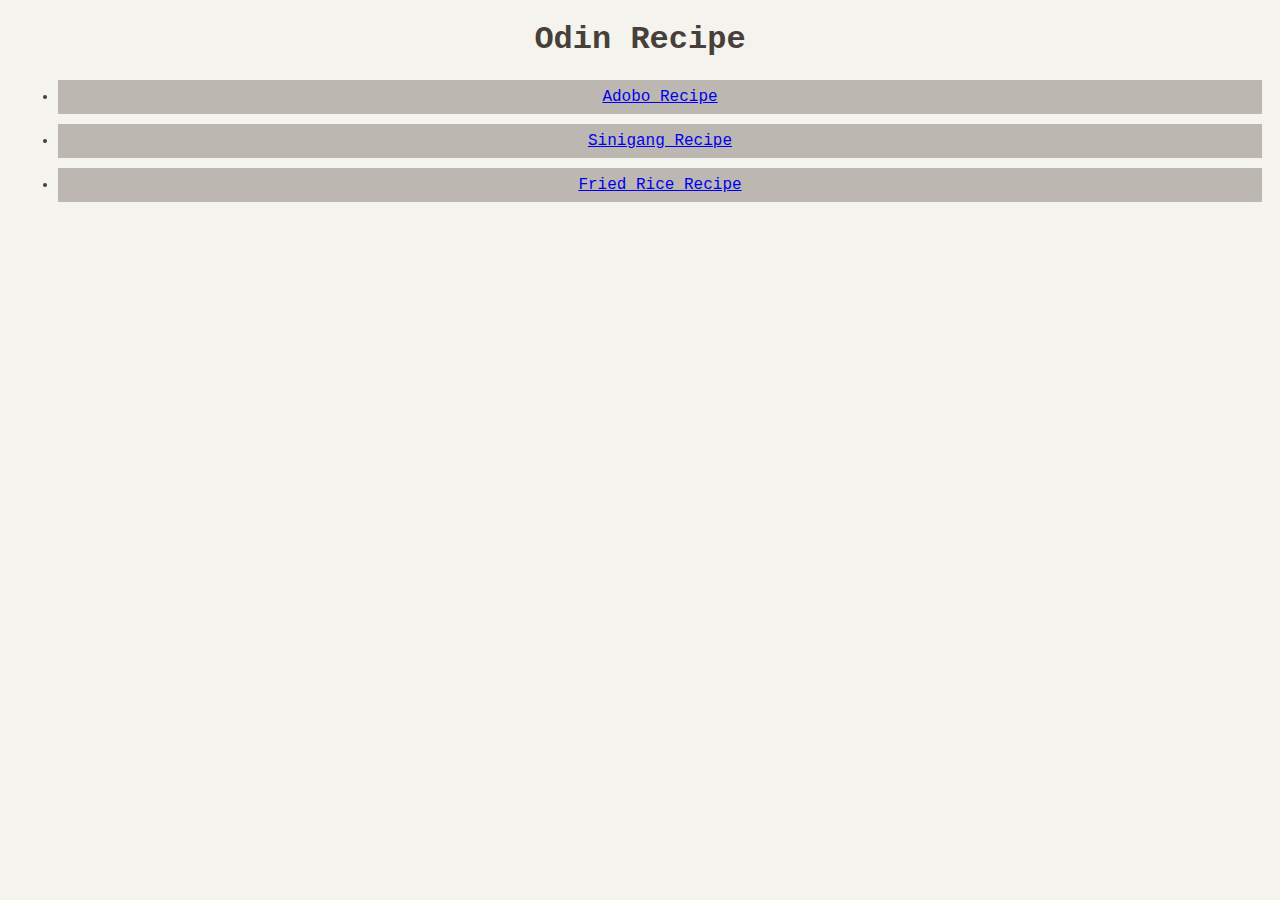
<file: index.html>
<!DOCTYPE html>
<html lang="en">
<head>
    <meta charset="UTF-8">
    <meta name="viewport" content="width=device-width, initial-scale=1.0">
    <title>Odin Recipe</title>
    <link rel="stylesheet" href="./css/style.css">
</head>
<body>
    <h1>Odin Recipe</h1>
    <ul>
        <li><a href="./recipes/adobo.html">Adobo Recipe</a></li>
        <li><a href="./recipes/sinigang.html">Sinigang Recipe</a></li>
        <li><a href="./recipes/fried-rice.html">Fried Rice Recipe</a></li>
    </ul>
</body>
</html>
</file>
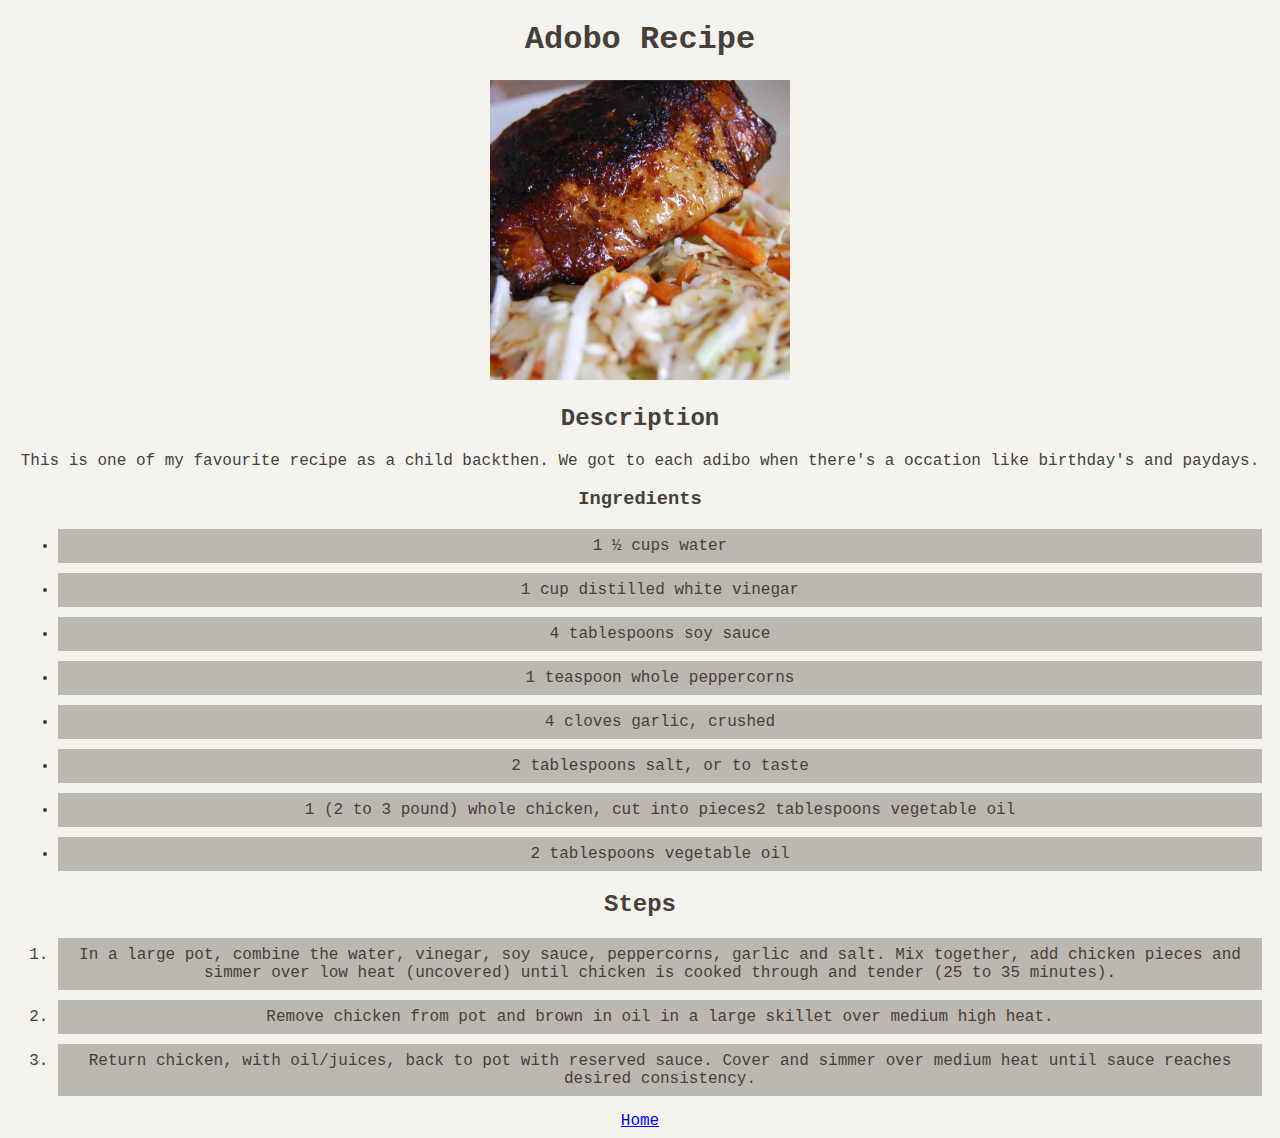
<file: recipes/adobo.html>
<!DOCTYPE html>
<html lang="en">
<head>
    <meta charset="UTF-8">
    <meta name="viewport" content="width=device-width, initial-scale=1.0">
    <title>Adobo Recipe</title>
    <link rel="stylesheet" href="../css/style.css">
</head>
<body>
    <h1>Adobo Recipe</h1>
    <img src="../img/adobo.webp" alt="adobo-chicken">
    <h2>Description</h2>
    <p>This is one of my favourite recipe as a child backthen. We got to each adibo when there's a occation like birthday's and paydays.</p>
    <h3>Ingredients</h3>
    <ul>
        <li>1 ½ cups water</li>
        <li>1 cup distilled white vinegar</li>
        <li>4 tablespoons soy sauce</li>
        <li>1 teaspoon whole peppercorns</li>
        <li>4 cloves garlic, crushed</li>
        <li>2 tablespoons salt, or to taste</li>
        <li>1 (2 to 3 pound) whole chicken, cut into pieces2 tablespoons vegetable oil</li>
        <li>2 tablespoons vegetable oil</li>
    </ul>
    <h2>Steps</h2>
    <ol>
        <li>In a large pot, combine the water, vinegar, soy sauce, peppercorns, garlic and salt. Mix together, add chicken pieces and simmer over low heat (uncovered) until chicken is cooked through and tender (25 to 35 minutes).</li>
        <li>Remove chicken from pot and brown in oil in a large skillet over medium high heat.</li>
        <li>Return chicken, with oil/juices, back to pot with reserved sauce. Cover and simmer over medium heat until sauce reaches desired consistency.</li>
    </ol>
    <a href="../index.html">Home</a>
</body>
</html>
</file>
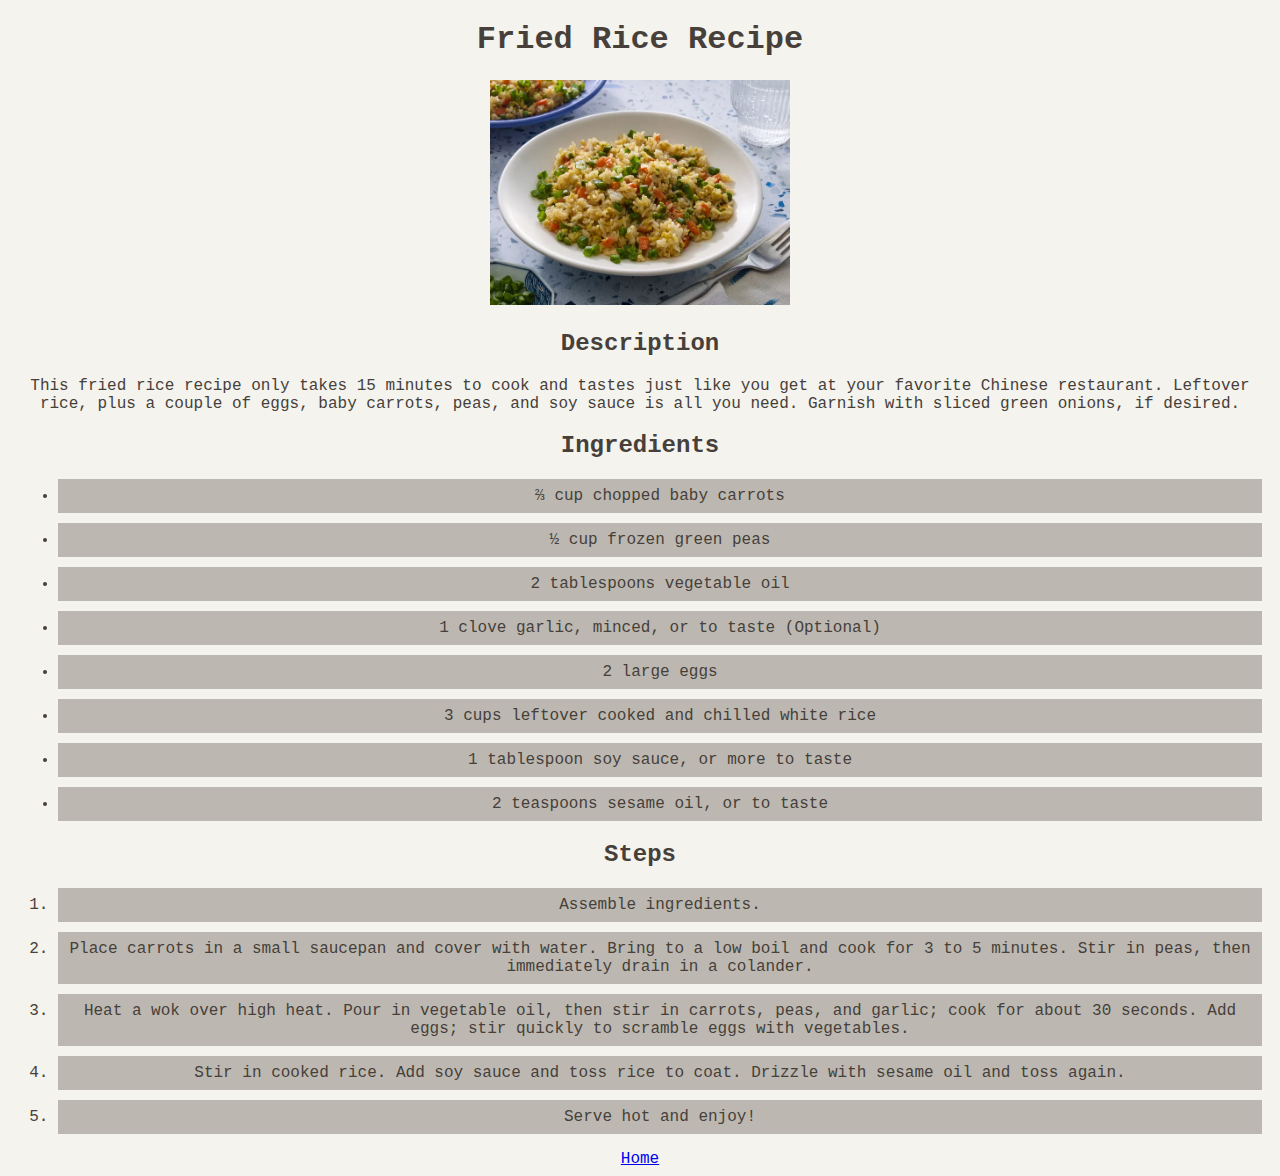
<file: recipes/fried-rice.html>
<!DOCTYPE html>
<html lang="en">
<head>
    <meta charset="UTF-8">
    <meta name="viewport" content="width=device-width, initial-scale=1.0">
    <title>Fried Rice Recipe</title>
    <link rel="stylesheet" href="../css/style.css">
</head>
<body>
    <h1>Fried Rice Recipe</h1>
    <img src="../img/fried-rice.webp" alt="fried-rice">
    <h2>Description</h2>
    <p>This fried rice recipe only takes 15 minutes to cook and tastes just like you get at your favorite Chinese restaurant. Leftover rice, plus a couple of eggs, baby carrots, peas, and soy sauce is all you need. Garnish with sliced green onions, if desired.</p>
    <h2>Ingredients</h2>
    <ul>
        <li>⅔ cup chopped baby carrots</li>
        <li>½ cup frozen green peas</li>
        <li>2 tablespoons vegetable oil</li>
        <li>1 clove garlic, minced, or to taste (Optional)</li>
        <li>2 large eggs</li>
        <li>3 cups leftover cooked and chilled white rice</li>
        <li>1 tablespoon soy sauce, or more to taste</li>
        <li>2 teaspoons sesame oil, or to taste</li>
    </ul>
    <h2>Steps</h2>
    <ol>
        <li>Assemble ingredients.</li>
        <li>Place carrots in a small saucepan and cover with water. Bring to a low boil and cook for 3 to 5 minutes. Stir in peas, then immediately drain in a colander.</li>
        <li>Heat a wok over high heat. Pour in vegetable oil, then stir in carrots, peas, and garlic; cook for about 30 seconds. Add eggs; stir quickly to scramble eggs with vegetables.</li>
        <li>Stir in cooked rice. Add soy sauce and toss rice to coat. Drizzle with sesame oil and toss again.</li>
        <li>Serve hot and enjoy!</li>
    </ol>
    <a href="../index.html">Home</a>
</body>
</html>
</file>
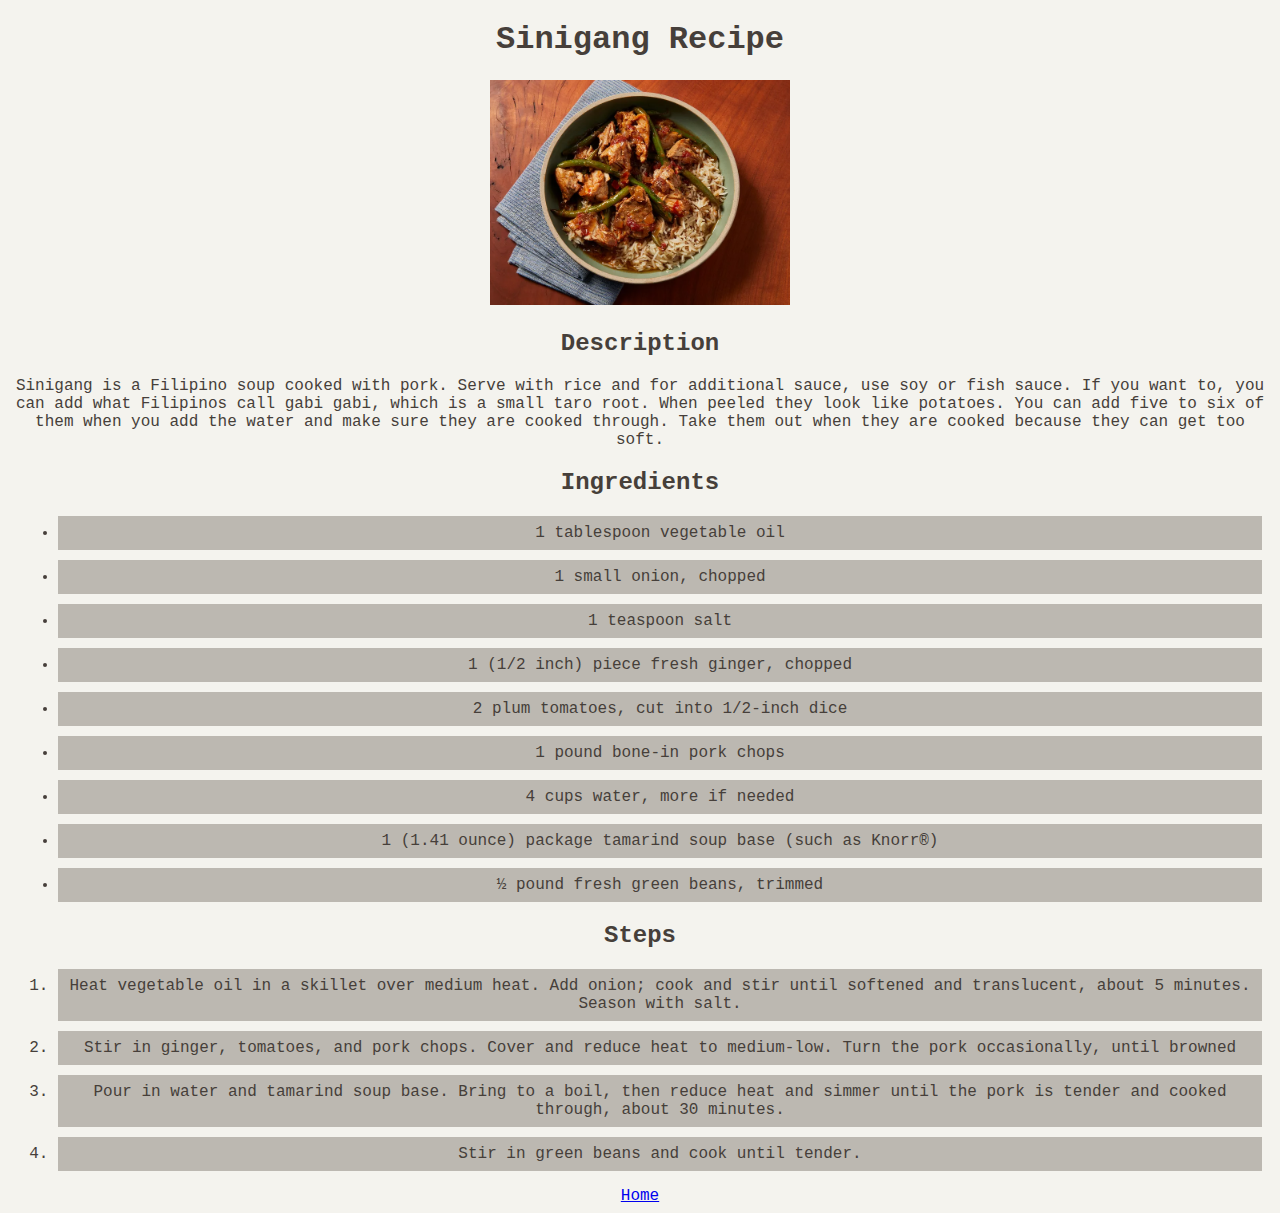
<file: recipes/sinigang.html>
<!DOCTYPE html>
<html lang="en">
<head>
    <meta charset="UTF-8">
    <meta name="viewport" content="width=device-width, initial-scale=1.0">
    <title>Sinigang Recipe</title>
    <link rel="stylesheet" href="../css/style.css">
</head>
<body>
    <h1>Sinigang Recipe</h1>
    <img src="../img/sinigang.webp" alt="pork-sinigang">
    <h2>Description</h2>
    <p>Sinigang is a Filipino soup cooked with pork. Serve with rice and for additional sauce, use soy or fish sauce. If you want to, you can add what Filipinos call gabi gabi, which is a small taro root. When peeled they look like potatoes. You can add five to six of them when you add the water and make sure they are cooked through. Take them out when they are cooked because they can get too soft.</p>
    <h2>Ingredients</h2>
    <ul>
        <li>1 tablespoon vegetable oil</li>
        <li>1 small onion, chopped</li>
        <li>1 teaspoon salt</li>
        <li>1 (1/2 inch) piece fresh ginger, chopped</li>
        <li>2 plum tomatoes, cut into 1/2-inch dice</li>
        <li>1 pound bone-in pork chops</li>
        <li>4 cups water, more if needed</li>
        <li>1 (1.41 ounce) package tamarind soup base (such as Knorr®)</li>
        <li>½ pound fresh green beans, trimmed</li>
    </ul>
    <h2>Steps</h2>
    <ol>
        <li>Heat vegetable oil in a skillet over medium heat. Add onion; cook and stir until softened and translucent, about 5 minutes. Season with salt.</li>
        <li>Stir in ginger, tomatoes, and pork chops. Cover and reduce heat to medium-low. Turn the pork occasionally, until browned</li>
        <li>Pour in water and tamarind soup base. Bring to a boil, then reduce heat and simmer until the pork is tender and cooked through, about 30 minutes.</li>
        <li>Stir in green beans and cook until tender.</li>
    </ol>
    <a href="../index.html">Home</a>
</body>
</html>
</file>
<file: css/style.css>
body {
    background-color: #f4f3ee;
    text-align: center;
    color: #463f3a;
    font-family: Courier New;
}

li {
    background-color: #bcb8b1;
    margin: 10px;
    padding: 8px;
}

img {
    width: 300px;
    height: auto;
}
</file>
